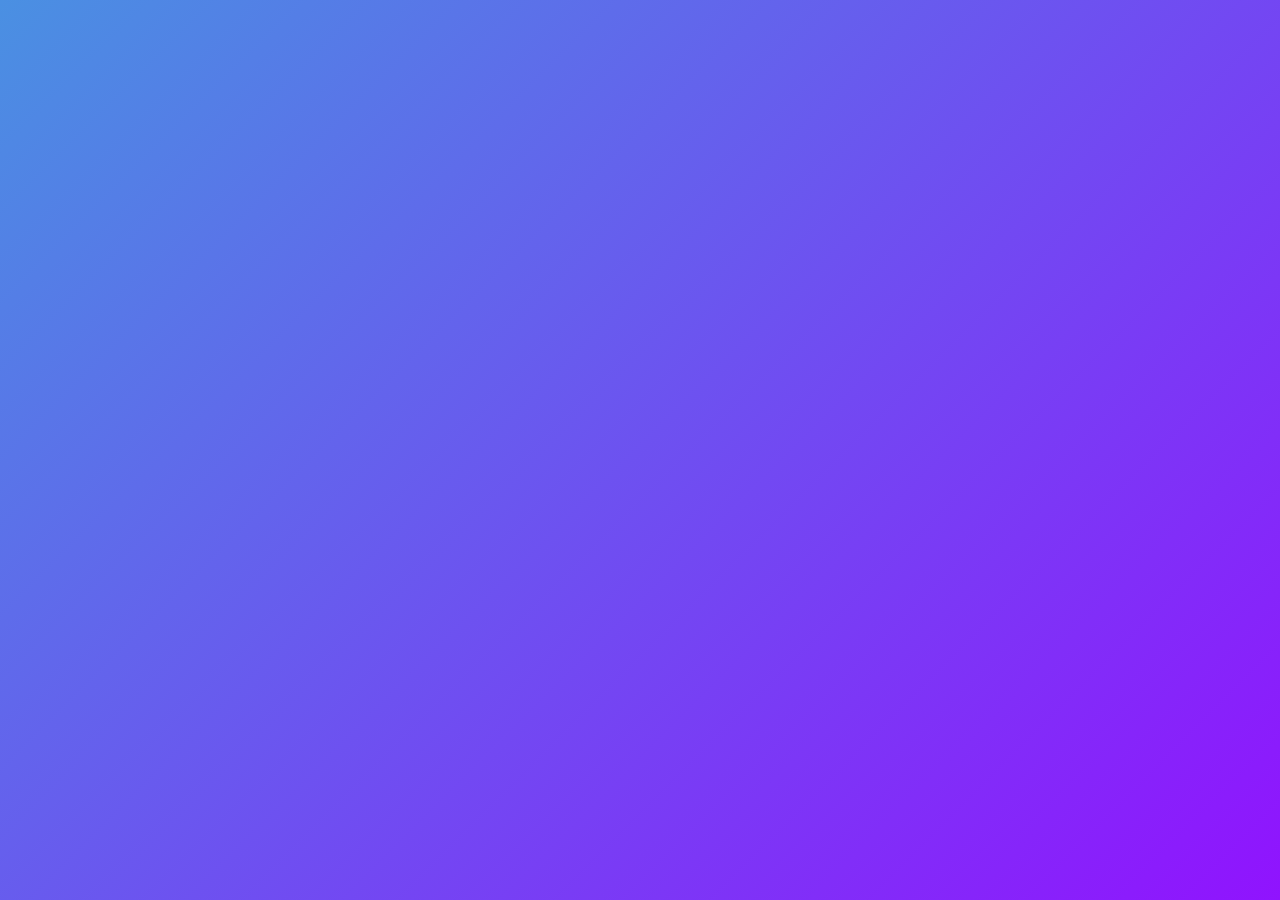
<file: index.html>
<!DOCTYPE html>
<html lang="en">
    <head>
        <meta charset="UTF-8">
        <meta name="viewport" content="width=device-width, initial-scale=1.0">
        <meta name="description" content="Generate secure and customizable passwords with ease.">
        <meta name="author" content="EDEN">
        <meta name="keywords" content="password generator, QR code generator, secure password, customizable password tools">
        <meta name="robots" content="index, follow">
        <meta property="og:title" content="Generator Tools">
        <meta property="og:description" content="Generate secure and customizable passwords and QR codes with ease.">
        <meta property="og:image" content="assets/img/logo.png">
        <meta property="og:url" content="https://www.pwgen.eu">
        <meta property="og:type" content="website">
        <meta name="twitter:card" content="summary_large_image">
        <meta name="twitter:title" content="Generator Tools">
        <meta name="twitter:description" content="Generate secure and customizable passwords and QR codes with ease.">
        <meta name="twitter:image" content="assets/img/logo.png">
        <title>Generator Tools</title>
        <link rel="stylesheet" href="assets/css/main.css">
        <link rel="stylesheet" href="assets/css/cookie.css">
      </head>      
<body>

  <div id="loading-overlay">
    <div class="loader"></div>
  </div>

  <header>
    <h1>Tool Generator</h1>
    <nav>
      <ul>
        <li><a href="password-generator.html" class="active">Password Generator</a></li>
        <li><a href="qr.html">QR Code Generator</a></li>
      </ul>
    </nav>
  </header>

  <main>
    <section class="hero-section">
      <h2>Welcome to the Generator Tools</h2>
      <p>Use our toolset to create secure passwords and generate QR codes easily. Start by choosing a tool from the menu.</p>
      <a href="password-generator.html">
        <button class="qr-generator-section">Get Started</button>
      </a>      
    </section>
    <section class="features-section">
      <h2>Why Use Our Tools?</h2>
      <div class="features">
        <div class="feature-item">
          <h3>Easy to Use</h3>
          <p>Our tools are designed with simplicity in mind, making them easy for anyone to use.</p>
        </div>
        <div class="feature-item">
          <h3>Fast & Reliable</h3>
          <p>Experience quick and reliable results every time you use our tools.</p>
        </div>
        <div class="feature-item">
          <h3>Customizable</h3>
          <p>Get the flexibility you need with customizable options tailored to your needs.</p>
        </div>
      </div>
    </section>
  </main>

  <footer>
    <p>&copy; 2025 Generator Tools | Created with ❤️ by EDEN</p>
  </footer>

  <div id="cookieConsentModal" class="modal">
    <div class="modal-content">
      <div class="modal-header">
        <span class="cookie-emoji">🍪</span>Cookies Usage
      </div>
      <div class="modal-body">
        <p>We use cookies to improve your experience. By continuing to use this website, you agree to our use of cookies. You can accept or decline them.</p>
      </div>
      <div class="modal-footer">
        <button type="button" class="decline-btn" id="declineCookies">Decline</button>
        <button type="button" class="accept-btn" id="acceptCookies">Accept</button>
      </div>
    </div>
  </div>
  <script src="assets/js/cookie.js"></script>
</body>
</html>
</file>
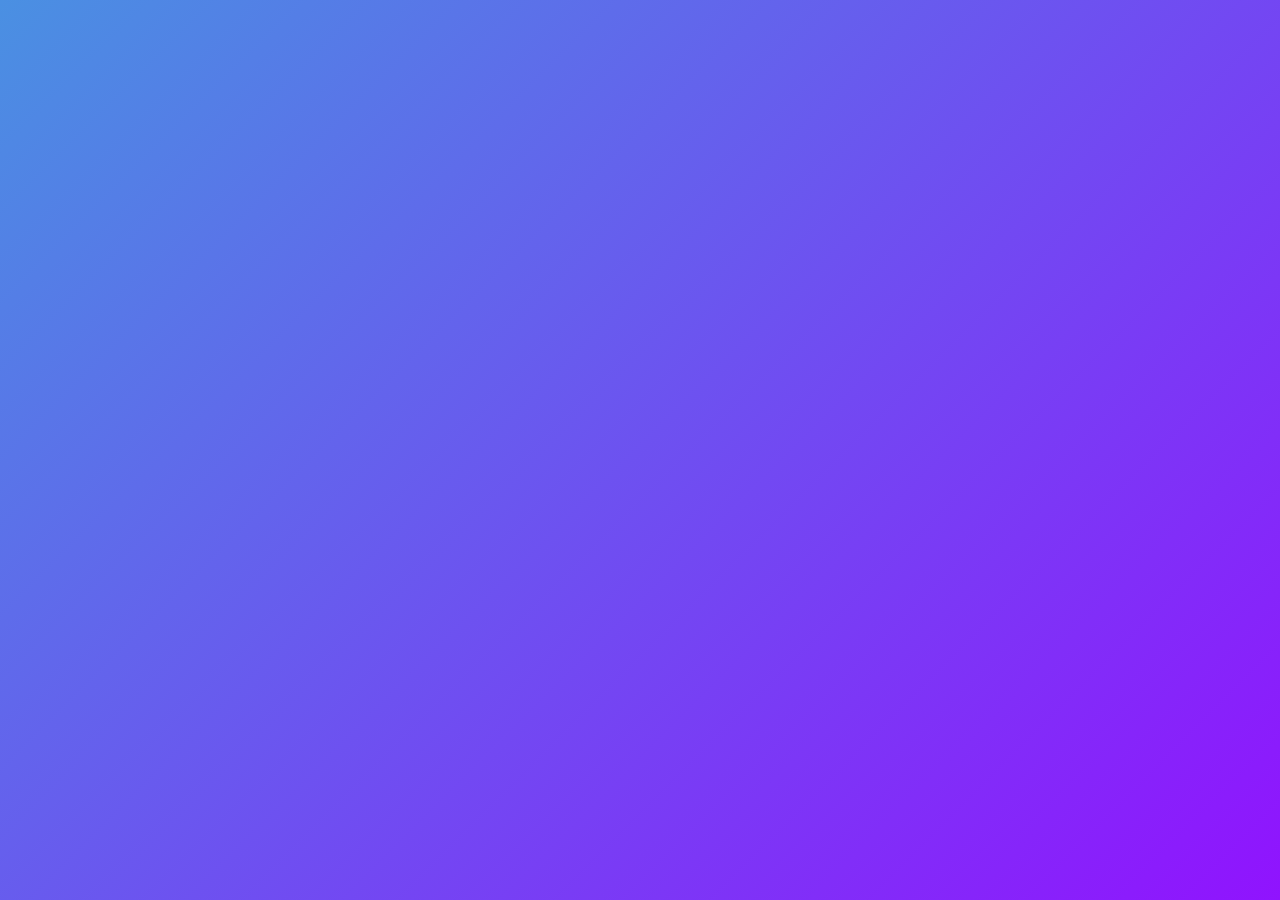
<file: password-generator.html>
<!DOCTYPE html>
<html lang="en">
<head>
  <meta charset="UTF-8">
  <meta name="viewport" content="width=device-width, initial-scale=1.0">
  <meta name="description" content="Generate secure and customizable passwords with ease.">
  <meta name="author" content="EDEN">
  <meta name="keywords" content="password generator, secure passwords, customizable passwords, create passwords">
  <meta name="robots" content="index, follow">
  <meta property="og:title" content="Password Generator">
  <meta property="og:description" content="Create secure and customizable passwords with ease.">
  <meta property="og:image" content="assets/img/logo.png">
  <meta property="og:url" content="https://www.pwgen.eu">
  <meta property="og:type" content="website">
  <meta name="twitter:card" content="summary_large_image">
  <meta name="twitter:title" content="Password Generator">
  <meta name="twitter:description" content="Generate secure and customizable passwords with ease.">
  <meta name="twitter:image" content="assets/img/logo.png">
  <title>Password Generator</title>
  <link rel="stylesheet" href="assets/css/main.css">
  <link rel="stylesheet" href="assets/css/cookie.css">
</head>
<body>

  <div id="loading-overlay">
    <div class="loader"></div>
  </div>

  <header>
    <h1>Password Generator</h1>
    <nav>
      <ul>
        <li><a href="password-generator.html" class="active">Password Generator</a></li>
        <li><a href="qr.html">QR Code Generator</a></li>
      </ul>
    </nav>
    <a href="index.html">
      <button class="qr-generator-section">Home</button>
    </a> 
  </header>

  <main>
    <section class="generator" aria-labelledby="generator-section">
      <h2 id="generator-section">Generate a secure password</h2>
      <form id="password-generator-form" onsubmit="return false;">
        <label for="password-length">Password Length:</label>
        <input type="range" id="password-length" min="4" max="32" value="12" aria-label="Password length" step="1">
        <span id="password-length-value">12</span>
        
        <legend>Options</legend>
        <label><input type="checkbox" id="include-uppercase" checked> Include Uppercase</label>
        <label><input type="checkbox" id="include-numbers" checked> Include Numbers</label>
        <label><input type="checkbox" id="include-symbols" checked> Include Symbols</label>

        <button id="generate-btn" aria-label="Generate Password">Generate Password</button>
      </form>

      <div class="output">
        <label for="password-output">Password:</label>
        <input type="text" id="password-output" readonly aria-label="Generated Password">
        <button id="copy-btn" aria-label="Copy Password">Copy</button>
      </div>
    </section>
  </main>

  <footer>
    <p>&copy; 2025 Generator Tools | Created with ❤️ by EDEN</p>
  </footer>

  <script src="assets/js/app.js"></script>
</body>
</html>
</file>
<file: assets/css/main.css>
* {
    margin: 0;
    padding: 0;
    box-sizing: border-box;
  }
  
  body {
    font-family: 'Arial', sans-serif;
    line-height: 1.6;
    background: linear-gradient(135deg, #4A90E2, #9013FE);
    color: #fff;
    min-height: 100vh;
    display: flex;
    flex-direction: column;
    align-items: center;
    justify-content: center;
  }

  header {
    margin-bottom: 30px;
  }
  
  header h1 {
    font-size: 2.5rem;
    text-align: center;
    color: #fff;
  }
  
  header nav ul {
    list-style: none;
    padding: 0;
    display: flex;
    justify-content: center;
    gap: 20px;
  }
  
  header nav ul li a {
    text-decoration: none;
    font-size: 1.2rem;
    color: #fff;
    transition: color 0.3s ease;
  }
  
  header nav ul li a:hover,
  header nav ul li a.active {
    color: #574b90;
  }
  
  main {
    background: rgba(255, 255, 255, 0.1);
    padding: 20px;
    border-radius: 10px;
    box-shadow: 0 4px 15px rgba(0, 0, 0, 0.2);
    width: 90%;
    max-width: 400px;
  }
  
  .generator label {
    display: block;
    margin-bottom: 10px;
    font-weight: bold;
  }
  
  .generator input[type="number"] {
    width: 100%;
    padding: 8px;
    margin-bottom: 15px;
    border: 1px solid #ccc;
    border-radius: 5px;
  }
  
  .options label {
    display: flex;
    align-items: center;
    margin-bottom: 10px;
    font-size: 0.9rem;
  }
  
  .options input[type="checkbox"] {
    margin-right: 10px;
  }
  
  button {
    display: block;
    width: 100%;
    padding: 10px;
    margin-top: 15px;
    background: #6C63FF;
    border: none;
    color: #fff;
    font-size: 1rem;
    border-radius: 5px;
    cursor: pointer;
    transition: background 0.3s ease;
  }
  
  button:hover {
    background: #574b90;
  }
  
  .output {
    display: flex;
    align-items: center;
    margin-top: 20px;
  }
  
  #password-output {
    flex: 1;
    padding: 8px;
    border: 1px solid #ccc;
    border-radius: 5px;
    margin-right: 10px;
    background: linear-gradient(135deg, #a87df5, #a375cc);
    color: #333;
  }

#loading-overlay {
    position: fixed;
    top: 0;
    left: 0;
    width: 100%;
    height: 100%;
    background: rgba(0, 0, 0, 0.5);
    display: flex;
    align-items: center;
    justify-content: center;
    z-index: 10;
    visibility: hidden;
    opacity: 0;
    transition: visibility 0s, opacity 0.3s ease-in-out;
}
  
  #loading-overlay.active {
    visibility: visible;
    opacity: 1;
  }
  
  .loader {
    border: 4px solid rgba(255, 255, 255, 0.3);
    border-top: 4px solid #fff;
    border-radius: 50%;
    width: 50px;
    height: 50px;
    animation: spin 1s linear infinite;
  }
  
  @keyframes spin {
    0% {
      transform: rotate(0deg);
    }
    100% {
      transform: rotate(360deg);
    }
  }

  .alert {
    position: fixed;
    top: 20px;
    left: 50%;
    transform: translateX(-50%);
    padding: 10px 20px;
    border-radius: 5px;
    font-size: 1rem;
    z-index: 100;
    animation: fadeIn 0.3s ease-in-out;
  }
  
  .alert-success {
    background: #4CAF50;
    color: #fff;
  }
  
  .alert-error {
    background: #F44336;
    color: #fff;
  }
  
  @keyframes fadeIn {
    from {
      opacity: 0;
      transform: translateX(-50%) translateY(-10px);
    }
    to {
      opacity: 1;
      transform: translateX(-50%) translateY(0);
    }
  }

  input[type="range"] {
    width: 100%;
    margin: 10px 0;
  }
  
  #password-length-value {
    font-size: 1.2rem;
    font-weight: bold;
  }
  
  .output {
    display: flex;
    align-items: center;
    margin-top: 20px;
  }
  
  #password-length {
    background: #ccc;
    border-radius: 5px;
    height: 8px;
    outline: none;
  }
  
  #password-length::-webkit-slider-thumb {
    background-color: #6C63FF;
    border: none;
    height: 20px;
    width: 20px;
    border-radius: 50%;
    cursor: pointer;
  }
  
  
  footer {
    margin-top: 20px;
    text-align: center;
  }
  
  footer p {
    font-size: 0.8rem;
    color: rgba(255, 255, 255, 0.8);
  }
</file>
<file: assets/css/cookie.css>
.modal {
    display: none;
    position: fixed;
    top: 0;
    left: 0;
    width: 100%;
    height: 100%;
    background-color: rgba(0, 0, 0, 0.5);
    justify-content: center;
    align-items: center;
    opacity: 0;
    transition: opacity 0.3s ease;
  }

  .modal.show {
    display: flex;
    opacity: 1;
  }

  .modal-content {
    background-color: #fff;
    border-radius: 10px;
    padding: 20px;
    max-width: 500px;
    width: 90%;
    text-align: center;
    color: #000;
    transform: scale(0.9);
    transition: transform 0.3s ease;
  }

  .modal.show .modal-content {
    transform: scale(1);
  }

  .modal-header {
    font-size: 1.5rem;
    margin-bottom: 10px;
  }

  .cookie-emoji {
    font-size: 30px;
    margin-right: 10px;
  }

  .modal-body {
    font-size: 1rem;
    margin-bottom: 20px;
  }

  .modal-footer button {
    padding: 10px 20px;
    font-size: 1rem;
    margin: 5px;
    cursor: pointer;
  }

  .accept-btn {
    background-color: #007bff;
    color: #fff;
    border: none;
  }

  .decline-btn {
    background-color: #6c757d;
    color: #fff;
    border: none;
  }

  body {
    opacity: 0;
    animation: fadeIn 1.5s ease-in forwards;
  }

  @keyframes fadeIn {
    to {
      opacity: 1;
    }
  }
</file>
